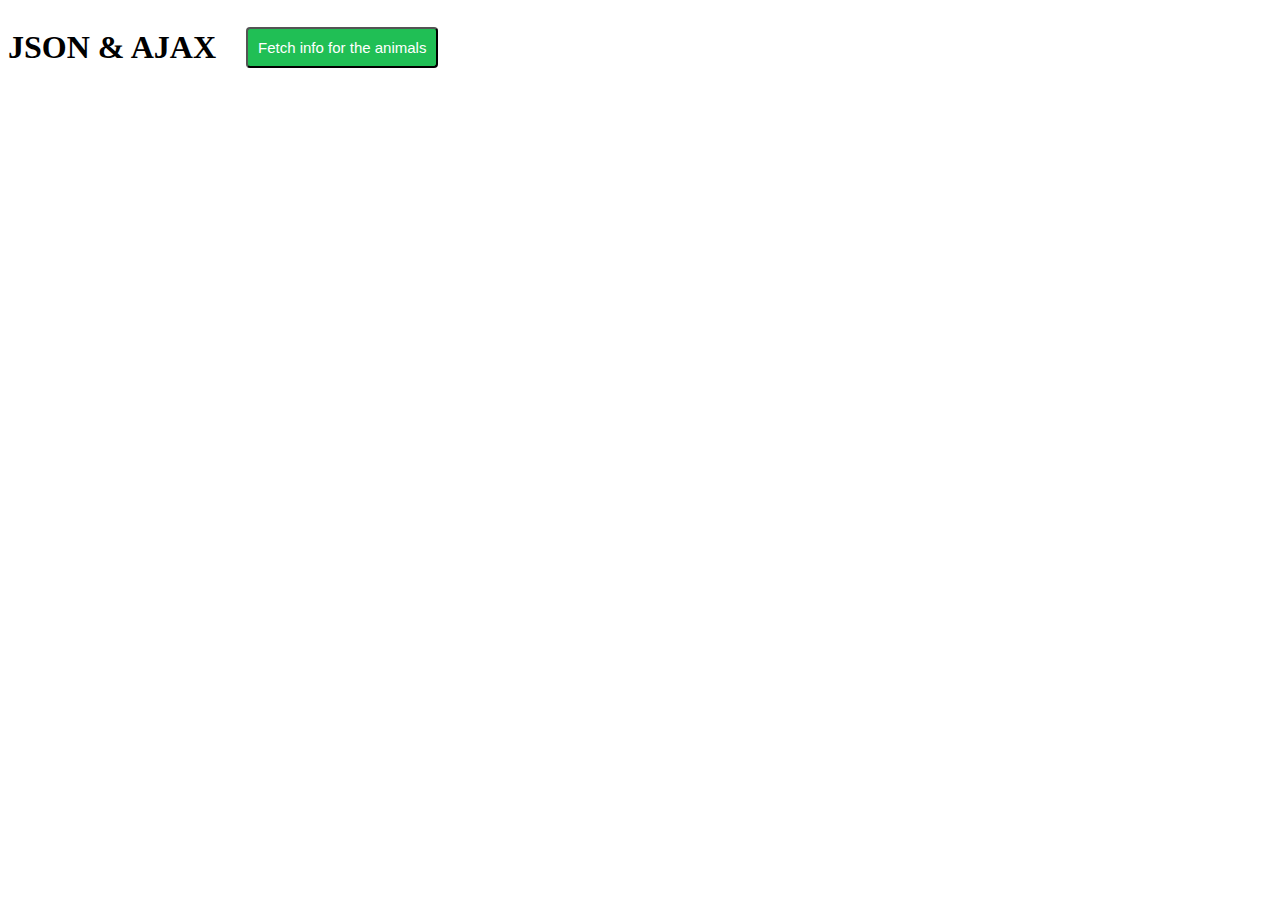
<file: index.html>
<!doctype html>
<html>
<head>
	<meta charset="UTF-8">
	<title>JSON & AJAX</title>
	<link rel="stylesheet" href="css/style.css">
</head>
<body>
	<header class="wrapper">
		<h1>JSON & AJAX</h1>
		<button id="btn">Fetch info for the animals</button>
	</header>


<div id="animal-info">
	
</div>



	<script src="js/main.js"></script>
</body>
</html>
</file>
<file: css/style.css>
.wrapper {
	display: flex;
	height: 100%;
	align-items: center;
}

#btn {
	padding: 10px;
	margin-left: 30px;
	border-radius: 4px;
	font-size: 15px;
	background: #20bf55;
	color: white;
	cursor: pointer;
}

.hide-me {
	display: none;
}
</file>
